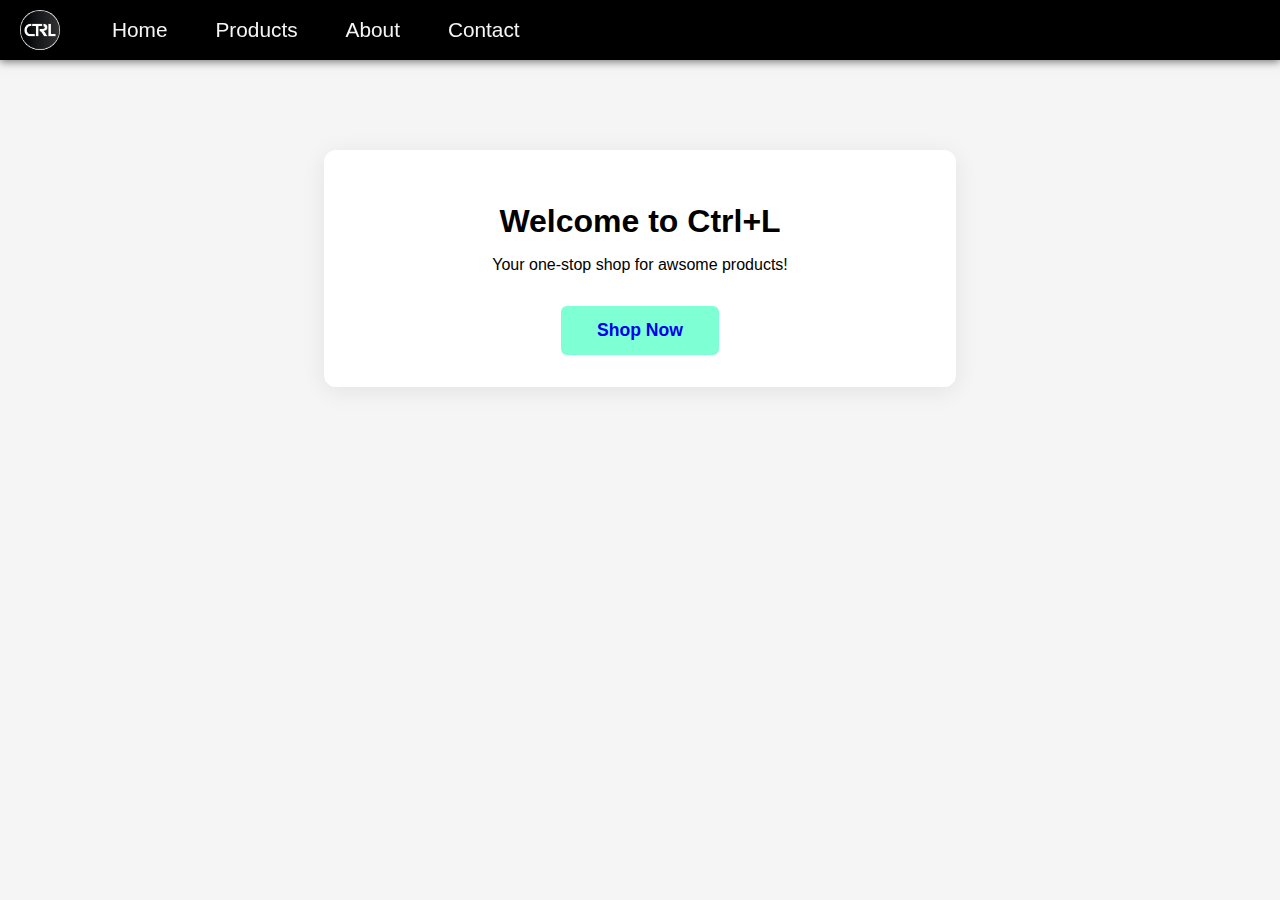
<file: index.html>
<!DOCTYPE html>
<html lang="en">
<head>
    <meta charset="UTF-8">
    <meta name="viewport" content="width=device-width, initial-scale=1.0">
    <title>Ctrl+L</title>
    <link rel="stylesheet" href="home.css">
</head>
<body>
    <div class="navbar">
        <div class="logo">
            <img src="pictures/logo.jpg" alt="logo">
        </div>
        <ul class="nav-links">
            <li><a href="index.html">Home</a></li>
            <li><a href="product.html">Products</a></li>
            <li><a href="about.html">About</a></li>
            <li><a href="contact.html">Contact</a></li>
        </ul>
    </div>
    <div class="main-content">
        <h1>Welcome to Ctrl+L</h1>
        <p>Your one-stop shop for awsome products!</p>
        <a href="product.html" class="cta-btn">Shop Now</a>
    </div>
</body>
</html>
</file>
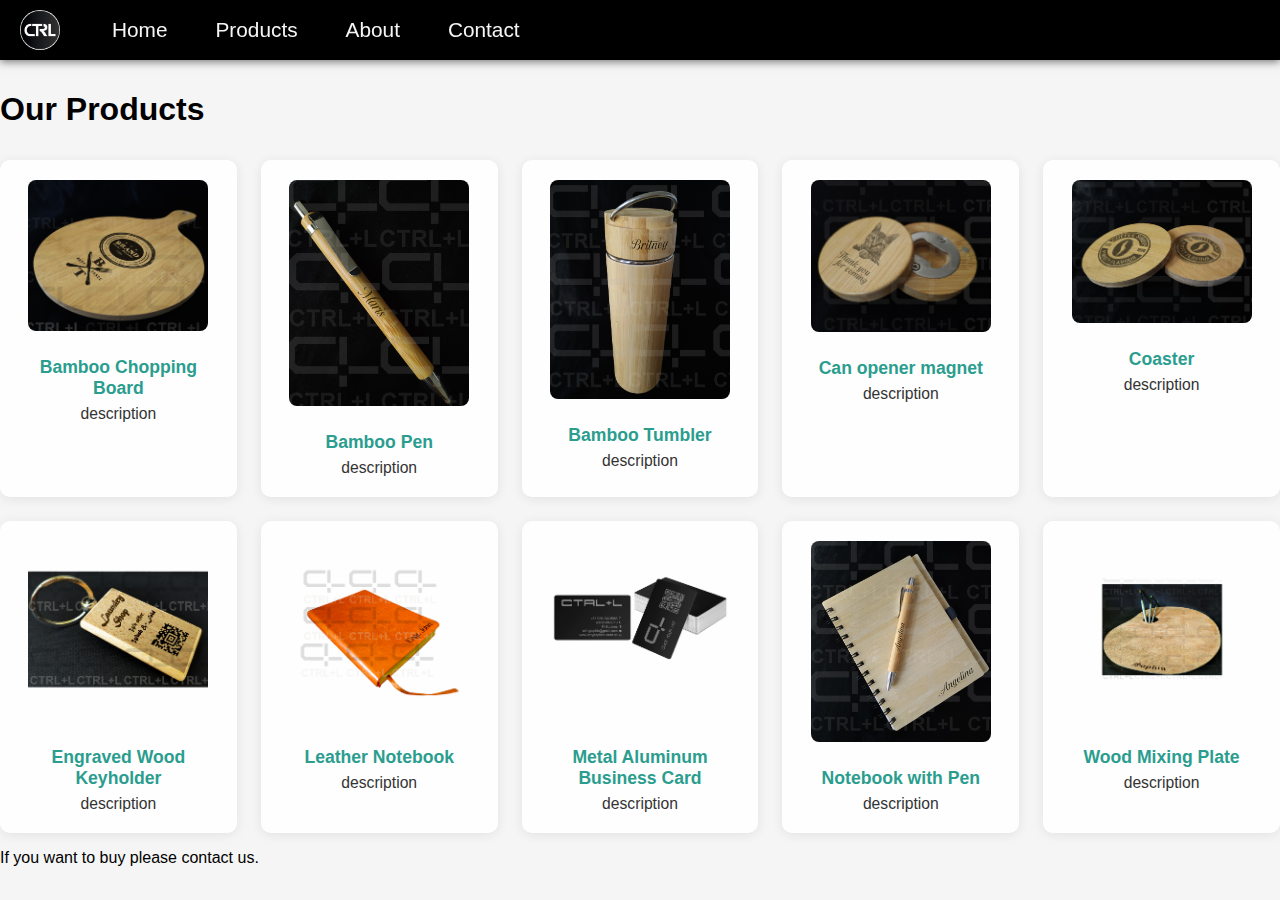
<file: product.html>
<!DOCTYPE html>
<html lang="en">
<head>
    <meta charset="UTF-8">
    <meta name="viewport" content="width=device-width, initial-scale=1.0">
    <title>Ctrl+L</title>
    <link rel="stylesheet" href="product.css">
</head>
<body>
    <div class="navbar">
        <div class="logo">
            <img src="pictures/logo.jpg" alt="logo">
        </div>
        <ul class="nav-links">
            <li><a href="index.html">Home</a></li>
            <li><a href="product.html">Products</a></li>
            <li><a href="about.html">About</a></li>
            <li><a href="contact.html">Contact</a></li>
        </ul>
    </div>
    <div class="main-content">
        <h1>Our Products</h1>
        <div class="products-grid">
            <div class="product-card">
                <img src="pictures/Bamboo Chopping Board.jpg" alt="product 1">
                <h2>Bamboo Chopping Board</h2>
                <p>description</p>
            </div>
            <div class="product-card">
                <img src="pictures/Bamboo Pen.jpg" alt="product 2">
                <h2>Bamboo Pen</h2>
                <p>description</p>
            </div>
            <div class="product-card">
                <img src="pictures/Bamboo Tumbler.jpg" alt="product 3">
                <h2>Bamboo Tumbler</h2>
                <p>description</p>
            </div>
            <div class="product-card">
                <img src="pictures/Can opener magnet.jpg" alt="product 4">
                <h2>Can opener magnet</h2>
                <p>description</p>
            </div>
            <div class="product-card">
                <img src="pictures/Coaster.jpg" alt="product 5">
                <h2>Coaster</h2>
                <p>description</p>
            </div>
            <div class="product-card">
                <img src="pictures/Engraved Wood Keyholder.png w.png" alt="product 6">
                <h2>Engraved Wood Keyholder</h2>
                <p>description</p>
            </div>
            <div class="product-card">
                <img src="pictures/Leather Notebook.png" alt="product 7">
                <h2>Leather Notebook</h2>
                <p>description</p>
            </div>
            <div class="product-card">
                <img src="pictures/Metal Aluminum Business Card.png" alt="product 8">
                <h2>Metal Aluminum Business Card</h2>
                <p>description</p>
            </div>
            <div class="product-card">
                <img src="pictures/Notebook with Pen.jpg" alt="product 9">
                <h2>Notebook with Pen</h2>
                <p>description</p>
            </div>
            <div class="product-card">
                <img src="pictures/Wood Mixing Plate.png" alt="product 10">
                <h2>Wood Mixing Plate</h2>
                <p>description</p>
            </div>
        </div>
    </div>
    <footer class="footer">
        <p>If you want to buy please contact us.</p>
    </footer>
</body>
</html>
</file>
<file: home.css>
.navbar {
    display: flex;
    flex-direction: row;
    align-items: center;
    justify-content: flex-start;
    background-color: black;
    padding: 10px 20px;
    box-sizing: border-box;
    position: fixed;
    top: 0;
    left: 0;
    width: 100%;
    box-shadow: 0 2px 8px rgba(0, 0, 0, 0.5);
    z-index: 1000;  
    overflow-x: auto; /* Allow horizontal scroll if needed */
}

.logo {
    display: flex;
    align-items: center;
    gap: 10px;
    font-size: 1.2em;
    font-weight: bold;
}

.logo img {
    width: 40px;
    height: 40px;
    border-radius: 50%;
}

.nav-links {
    list-style: none;
    display: flex;
    flex-direction: row;
    gap: 24px;
    margin: 0;
    padding: 0;
    align-items: center;
    margin-left: 40px;
    flex-wrap: wrap; /* Allow links to wrap on small screens */
    box-sizing: border-box;
}

.nav-links li a {
    color: whitesmoke;
    text-decoration: none;
    font-weight: 500;
    font-size: 1.3em;
    transition: color 0.2s;
    white-space: nowrap; /* Prevent link text from breaking */
    padding: 8px 12px;
    display: inline-block;
}

.nav-links li a:hover {
    color: #2a9d8f;
}

body {
    background: whitesmoke;
    font-family: Arial, Helvetica, sans-serif;
    padding-top: 70px;
    margin: 0;
}

.main-content {
    width: 90%;
    max-width: 600px;
    margin: 80px auto 0 auto;
    background: white; 
    border-radius: 12px;
    box-shadow: 0 4px 24px rgba(0, 0, 0, 0.08); 
    padding: 32px 16px;
    text-align: center;
}

.main-content h1 {
    font-size: 2em;
    margin-bottom: 16px;
    color: black;
    word-break: break-word;
}

.main-content p {
    font-size: 1em;
    color: black;
    margin-bottom: 32px;
    word-break: break-word;
}

.cta-btn {
    display: inline-block;
    background: aquamarine;
    padding: 14px 36px;
    border-radius: 6px;
    text-decoration: none;
    font-size: 1.1em;
    font-weight: bold;
    transition: background 0.2s;
}

.cta-btn:hover {
    background: #21867a;
    color: #fff;
}

/* Responsive styles */
@media (max-width: 800px) {
    .navbar {
        /* flex-direction: column; */  /* Remove or comment this line */
        align-items: flex-start;
        padding: 10px 10px;
    }
    .nav-links {
        /* flex-direction: column; */  /* Remove or comment this line */
        margin-left: 0;
        gap: 16px;
        width: 100%;
        justify-content: flex-start;
        flex-wrap: wrap;
    }
}

@media (max-width: 600px) {
    body {
        padding-top: 90px; /* More space for taller navbar */
    }
    .navbar {
        /* flex-direction: column; */  /* Remove or comment this line */
        align-items: flex-start;
        padding: 10px 5px;
        overflow-x: auto;
    }
    .nav-links {
        /* flex-direction: column; */  /* Remove or comment this line */
        gap: 10px;
        width: 100%;
        margin-left: 0;
        box-sizing: border-box;
    }
    .main-content {
        margin: 40px auto 0 auto;
        padding: 20px 5px;
        width: 98%;
    }
    .main-content h1 {
        font-size: 1.3em;
    }
    .main-content p {
        font-size: 0.95em;
    }
    .cta-btn {
        font-size: 1em;
        padding: 10px 20px;
    }
}
</file>
<file: product.css>
.navbar {
    display: flex;
    flex-direction: row;
    align-items: center;
    justify-content: flex-start;
    background-color: black;
    padding: 10px 20px;
    box-sizing: border-box;
    position: fixed;
    top: 0;
    left: 0;
    width: 100%;
    box-shadow: 0 2px 8px rgba(0, 0, 0, 0.5);
    z-index: 1000;
    overflow-x: auto; /* Allow horizontal scroll if needed */
}

.logo {
    display: flex;
    align-items: center;
    gap: 10px;
    font-size: 1.2em;
    font-weight: bold;
}

.logo img {
    width: 40px;
    height: 40px;
    border-radius: 50%;
}

.nav-links {
    list-style: none;
    display: flex;
    flex-direction: row;
    gap: 24px;
    margin: 0;
    padding: 0;
    align-items: center;
    margin-left: 40px;
    flex-wrap: wrap; /* Allow links to wrap on small screens */
    box-sizing: border-box;
}

.nav-links li a {
    color: whitesmoke;
    text-decoration: none;
    font-weight: 500;
    font-size: 1.3em;
    transition: color 0.2s;
    white-space: nowrap; /* Prevent link text from breaking */
    padding: 8px 12px;
    display: inline-block;
}

.nav-links li a:hover {
    color: #2a9d8f;
}

body {
    background: whitesmoke;
    font-family: Arial, Helvetica, sans-serif;
    padding-top: 70px;
    margin: 0;
}

/* Product grid and cards */
.products-grid {
    display: grid;
    grid-template-columns: repeat(auto-fill, minmax(220px, 1fr));
    gap: 24px;
    margin-top: 32px;
    width: 100%;
    box-sizing: border-box;
}

.product-card {
    background: rgba(255,255,255,0.9);
    border-radius: 10px;
    box-shadow: 0 2px 12px rgba(0,0,0,0.08);
    padding: 20px;
    text-align: center;
    transition: box-shadow 0.2s;
}

.product-card img {
    width: 100%;
    max-width: 180px;
    height: auto;
    border-radius: 8px;
    margin-bottom: 12px;
}

.product-card h2 {
    font-size: 1.1em;
    margin: 10px 0 6px 0;
    color: #2a9d8f;
    word-break: break-word;
}

.product-card p {
    font-size: 0.98em;
    color: #333;
    margin: 0;
    word-break: break-word;
}

.product-card:hover {
    box-shadow: 0 4px 24px rgba(0,0,0,0.12);
}

/* Responsive styles */
@media (max-width: 800px) {
    .navbar {
        /* flex-direction: column; */  /* Keep horizontal */
        align-items: flex-start;
        padding: 10px 10px;
    }
    .nav-links {
        /* flex-direction: column; */  /* Keep horizontal */
        margin-left: 0;
        gap: 16px;
        width: 100%;
        justify-content: flex-start;
        flex-wrap: wrap;
    }
}

@media (max-width: 600px) {
    body {
        padding-top: 90px; /* More space for taller navbar */
    }
    .navbar {
        /* flex-direction: column; */  /* Keep horizontal */
        align-items: flex-start;
        padding: 10px 5px;
        overflow-x: auto;
    }
    .nav-links {
        /* flex-direction: column; */  /* Keep horizontal */
        gap: 10px;
        width: 100%;
        margin-left: 0;
        box-sizing: border-box;
    }
    .products-grid {
        grid-template-columns: 1fr;
        gap: 16px;
        margin-top: 16px;
        padding: 0 8px;
    }
    .product-card {
        padding: 12px;
    }
    .product-card img {
        max-width: 100%;
    }
    .product-card h2 {
        font-size: 1em;
    }
    .product-card p {
        font-size: 0.95em;
    }
}
</file>
